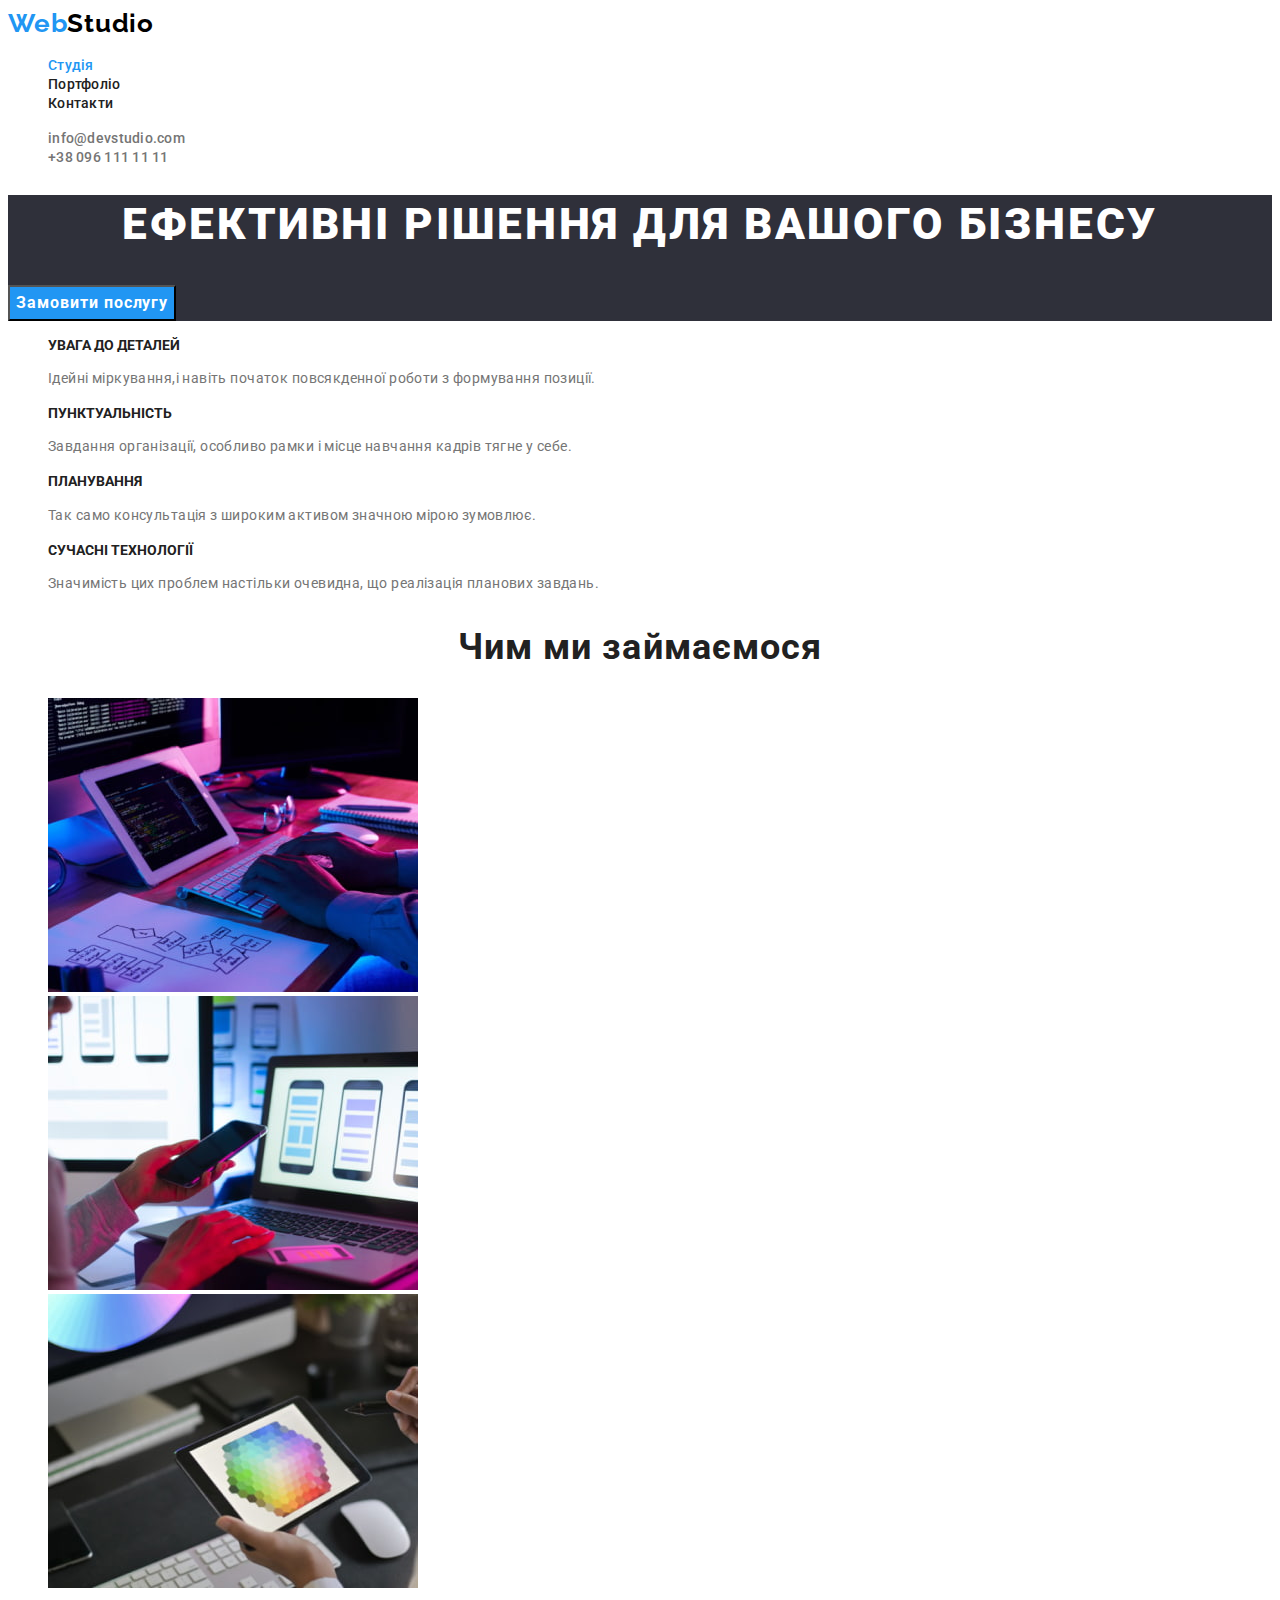
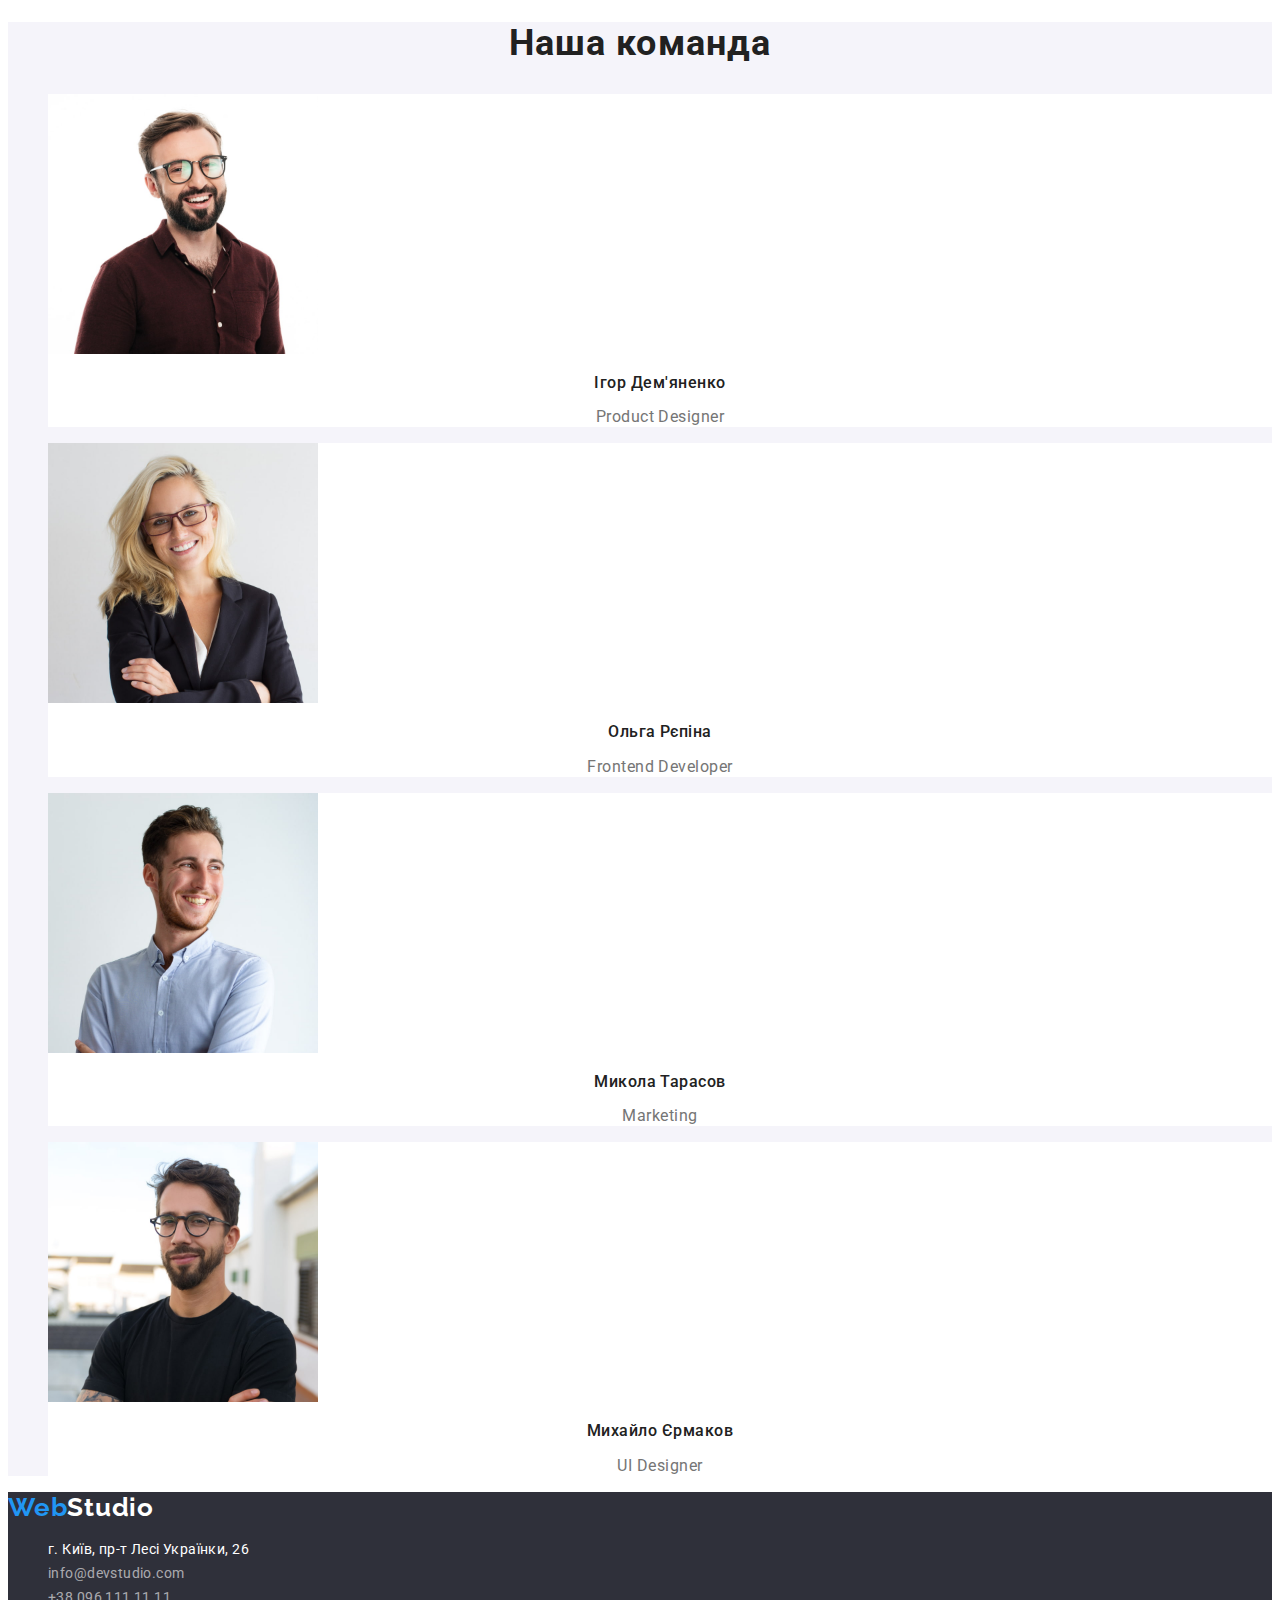
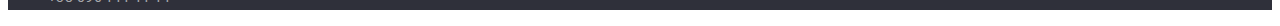
<file: index.html>
<!DOCTYPE html>
<html lang="uk">
<head>
    <meta charset="UTF-8">
    <meta http-equiv="X-UA-Compatible" content="IE=edge">
    <meta name="viewport" content="width=device-width, initial-scale=1.0">
    <link rel="preconnect" href="https://fonts.googleapis.com">
<link rel="preconnect" href="https://fonts.gstatic.com" crossorigin>
<link href="https://fonts.googleapis.com/css2?family=Raleway:wght@700&family=Roboto:wght@400;500;700;900&display=swap" rel="stylesheet">
    <link rel="stylesheet" href="css/style.css">
    <title>WebStudio</title>
</head>
<body>
  <!--site header-->
  <header>
     <nav>
         <a href="./index.html" class="logo">
            <span class="accent">Web</span>Studio
         </a>
    
         <ul class="site-nav list">
             <li><a href="./index.html" class="link current">Студія</a></li>
             <li><a href="portfolio.html" class="link">Портфоліо</a></li>
             <li><a href="" class="link">Контакти</a></li>
         </ul>  
     </nav> 
     <ul class="auth-nav list">
         <li><a href="mailto:info@devstudio.com" class="link">info@devstudio.com</a></li>
         <li><a href="tel:+380961111111" class="link">+38 096 111 11 11</a></li>
     </ul>
  </header> 
  <!--main content-->
  <main>
     <!--order a service-->
     <section class="hero">
         <h1 class="hero-title">ефективні рішення для вашого бізнесу</h1>
         <button type="button" class="button">Замовити послугу</button>
     </section>
     <!--company benefits-->
     <section class="section">
         <h2 class="section-title visually-hidden">переваги компанії</h2>
         <ul class="feature-list list">
             <li>
                 <h3 class="title">увага до деталей</h3>
                 <p class="text">
                     Ідейні міркування,і навіть початок повсякденної роботи з формування позиції.
                 </p>
             </li>
             <li>
                <h3 class="title">пунктуальність</h3>
                <p class="text">
                    Завдання організації, особливо рамки і місце навчання кадрів тягне у себе.
                </p>
             </li>
             <li>
                <h3 class="title">планування</h3>
                <p class="text">
                    Так само консультація з широким активом значною мірою зумовлює.
                </p>
             </li>
             <li>
                <h3 class="title">сучасні технології</h3>
                <p class="text">
                    Значимість цих проблем настільки очевидна, що реалізація планових завдань.
                </p>
             </li>
         </ul>
     </section>
     <!--direction of work-->
     <section class="section">
         <h2 class="section-title">Чим ми займаємося</h2>
         <ul class="list">
             <li><img src="img/box1.jpg" alt="фото розмітки" width="370"></li>
             <li><img src="img/box2.jpg" alt="мобільний додаток" width="370"></li>
             <li><img src="img/box3.jpg" alt="графіка" width="370"></li>
         </ul>
     </section>
     <!--our team-->
     <section class="section inner">
        <h2 class="section-title">Наша команда</h2>
        <ul class="work-list list">
            <li class="item">
                <img src="img/img.jpg" alt="Ігор Дем'яненко" width="270">
                <h3 class="title">Ігор Дем'яненко</h3>
                <p class="text">Product Designer</p>
            </li>
            <li class="item">
                <img src="img/img1.jpg" alt="Ольга Рєпіна" width="270">
                <h3 class="title">Ольга Рєпіна</h3>
                <p class="text">Frontend Developer</p>
            </li>
            <li class="item">
                <img src="img/img2.jpg" alt="Микола Тарасов" width="270">
                <h3 class="title">Микола Тарасов</h3>
                <p class="text">Marketing</p>
            </li>
            <li class="item">
                <img src="img/img3.jpg" alt="Михайло Єрмаков" width="270">
                <h3 class="title">Михайло Єрмаков</h3>
                <p class="text">UI Designer</p>
            </li>
        </ul>
     </section>
  </main>
  <!--site footer-->
  <footer class="footer">
     <a href="./index.html" class="logo"><span class="accent">Web</span>Studio</a>
     <address class="box">
        <ul class="address">
            <li><a href="https://goo.gl/maps/CPtrU1FHBa2aNyZL9" target="_blank" rel="noopener noreferrer nofollow" class="title link">г. Київ, пр-т Лесі
                Українки, 26</a></li>
            <li><a href="mailto:info@devstudio.com" class="link">info@devstudio.com</a></li>
            <li><a href="tel:+380961111111" class="link">+38 096 111 11 11</a></li>
        </ul>
     </address>   
  </footer>
</body>
</html>
</file>
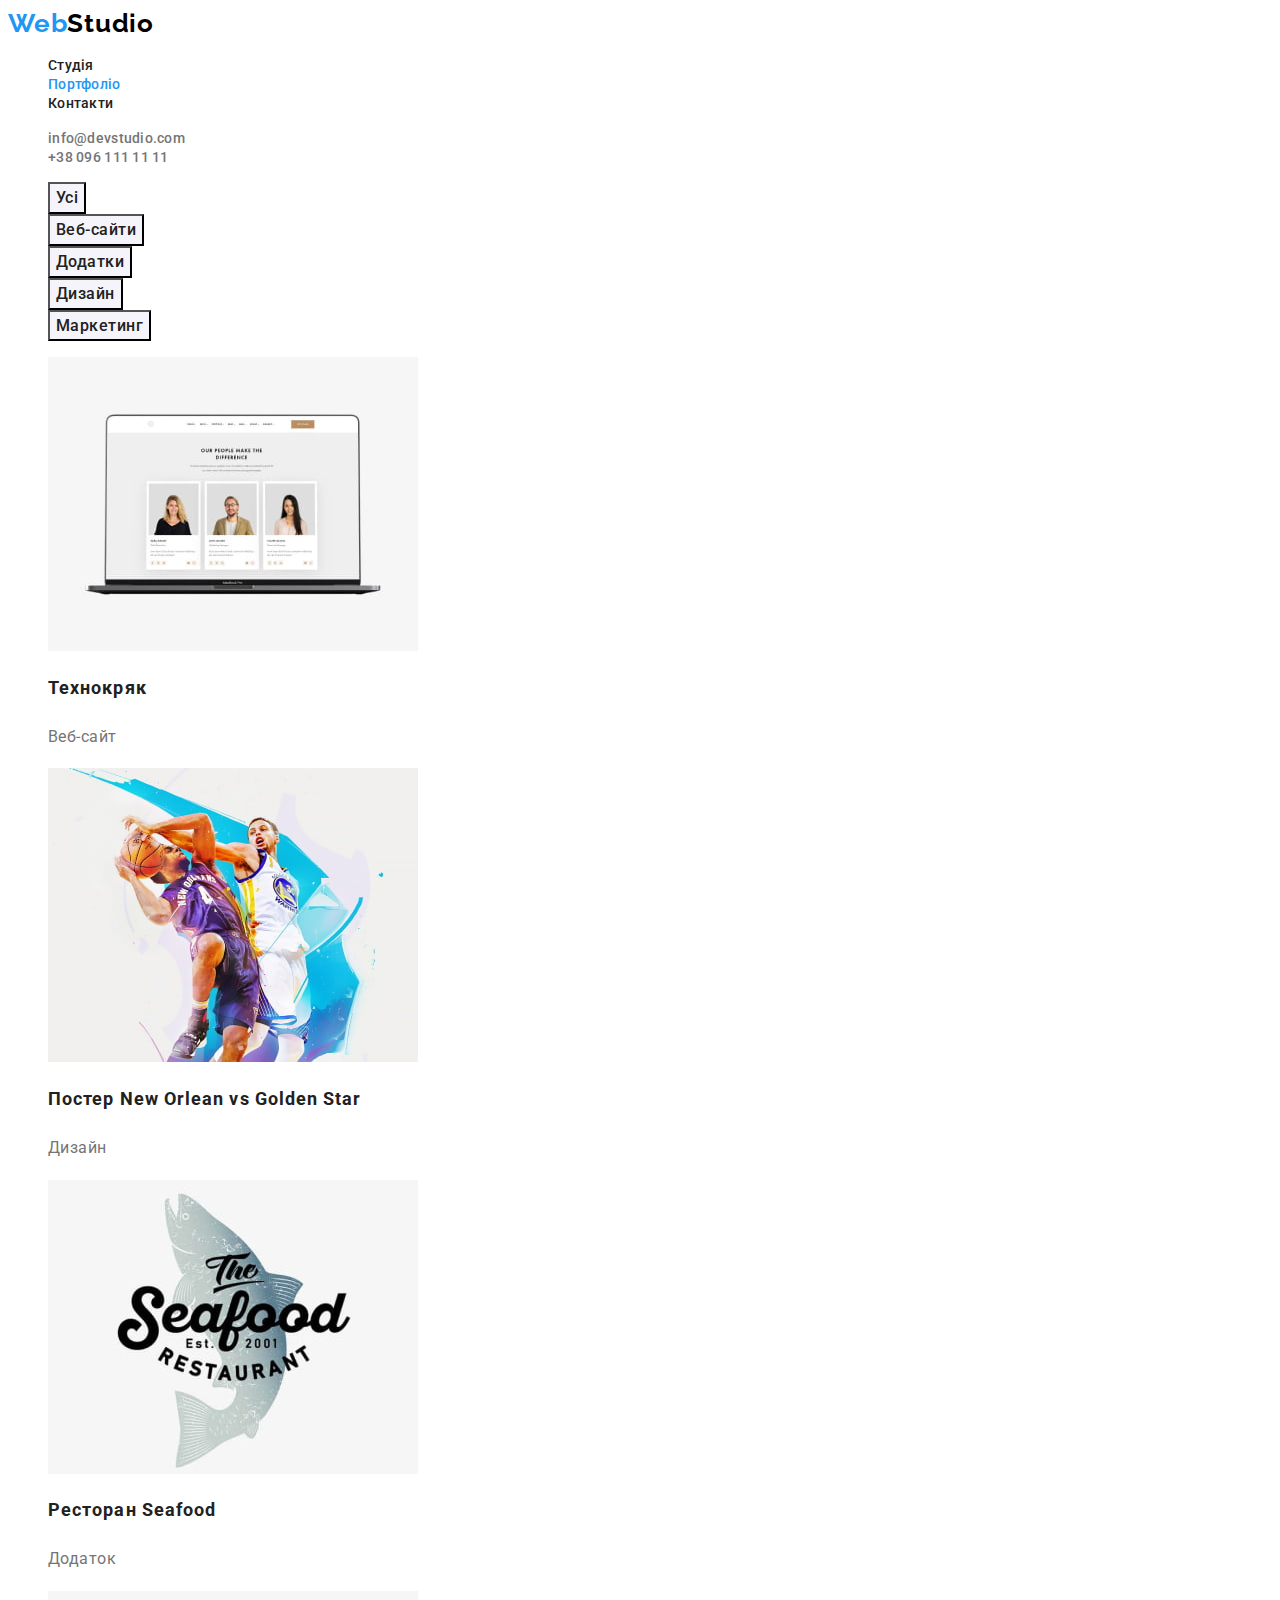
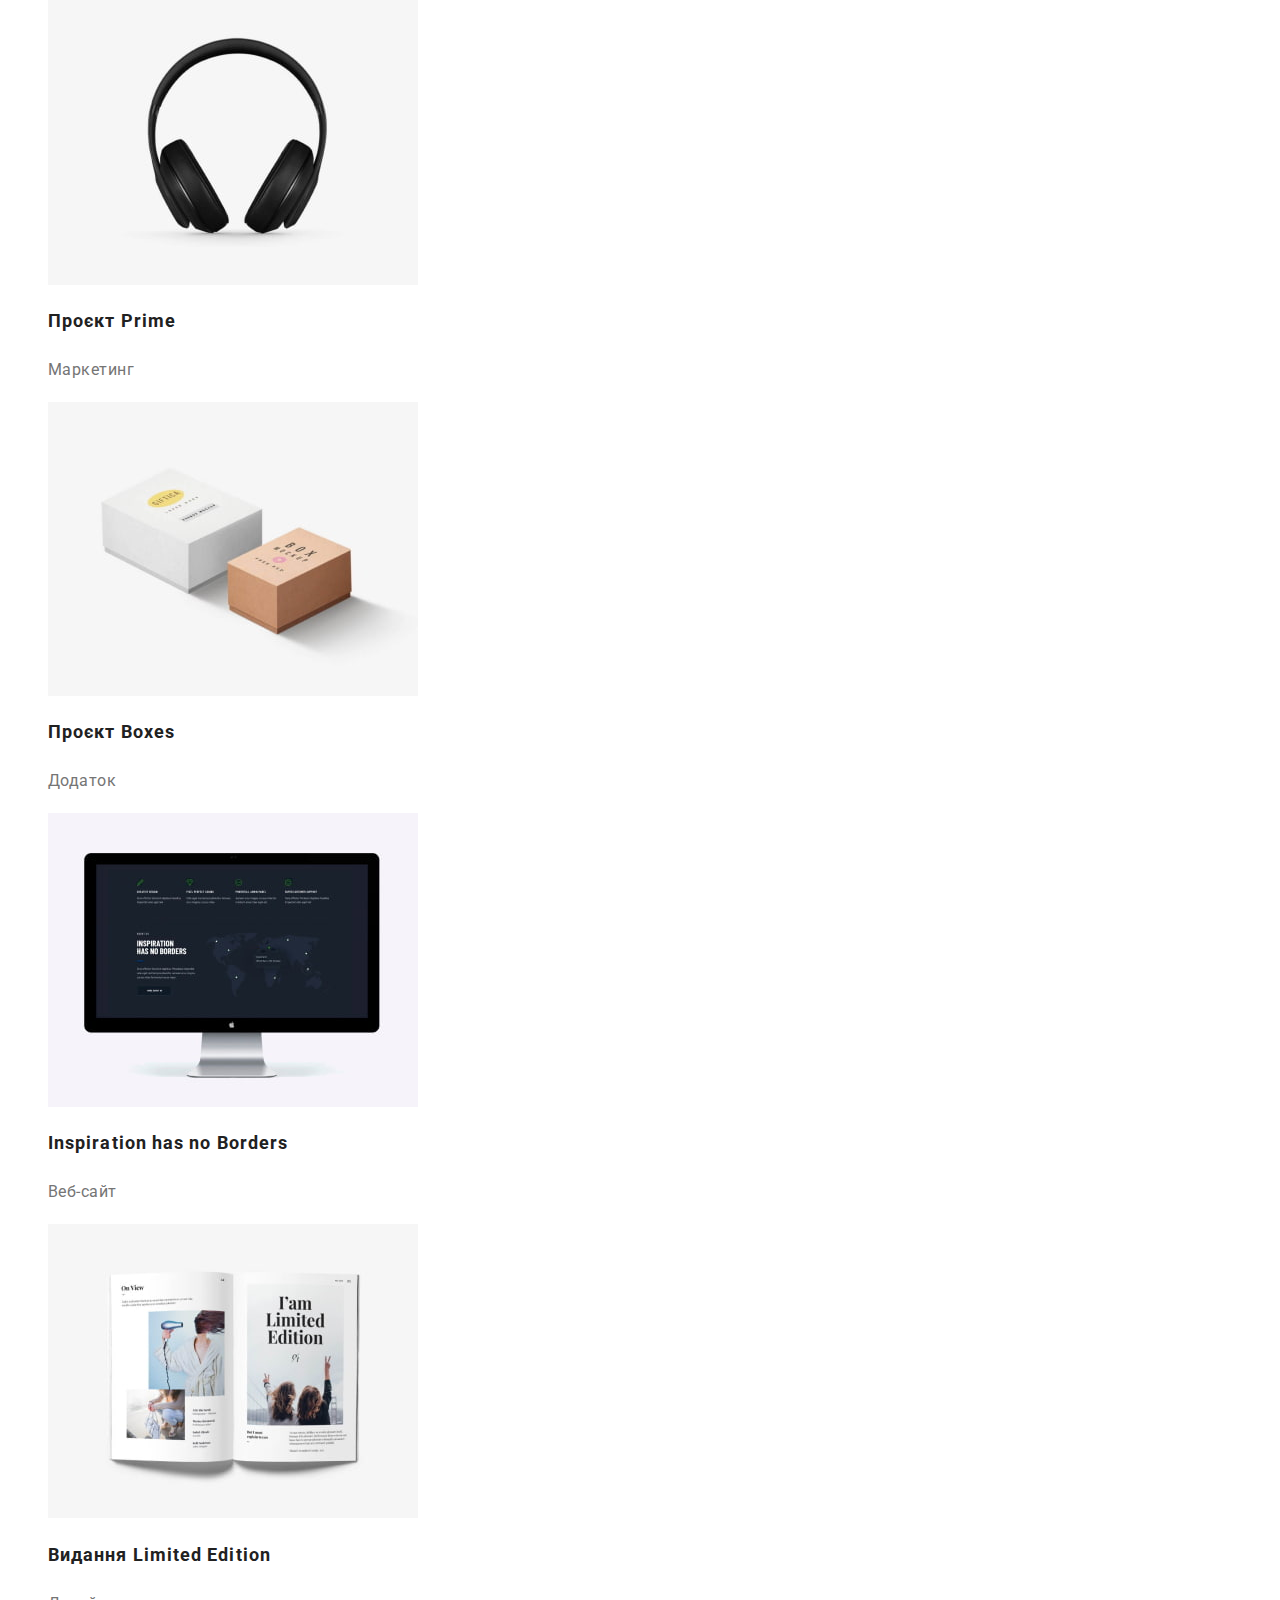
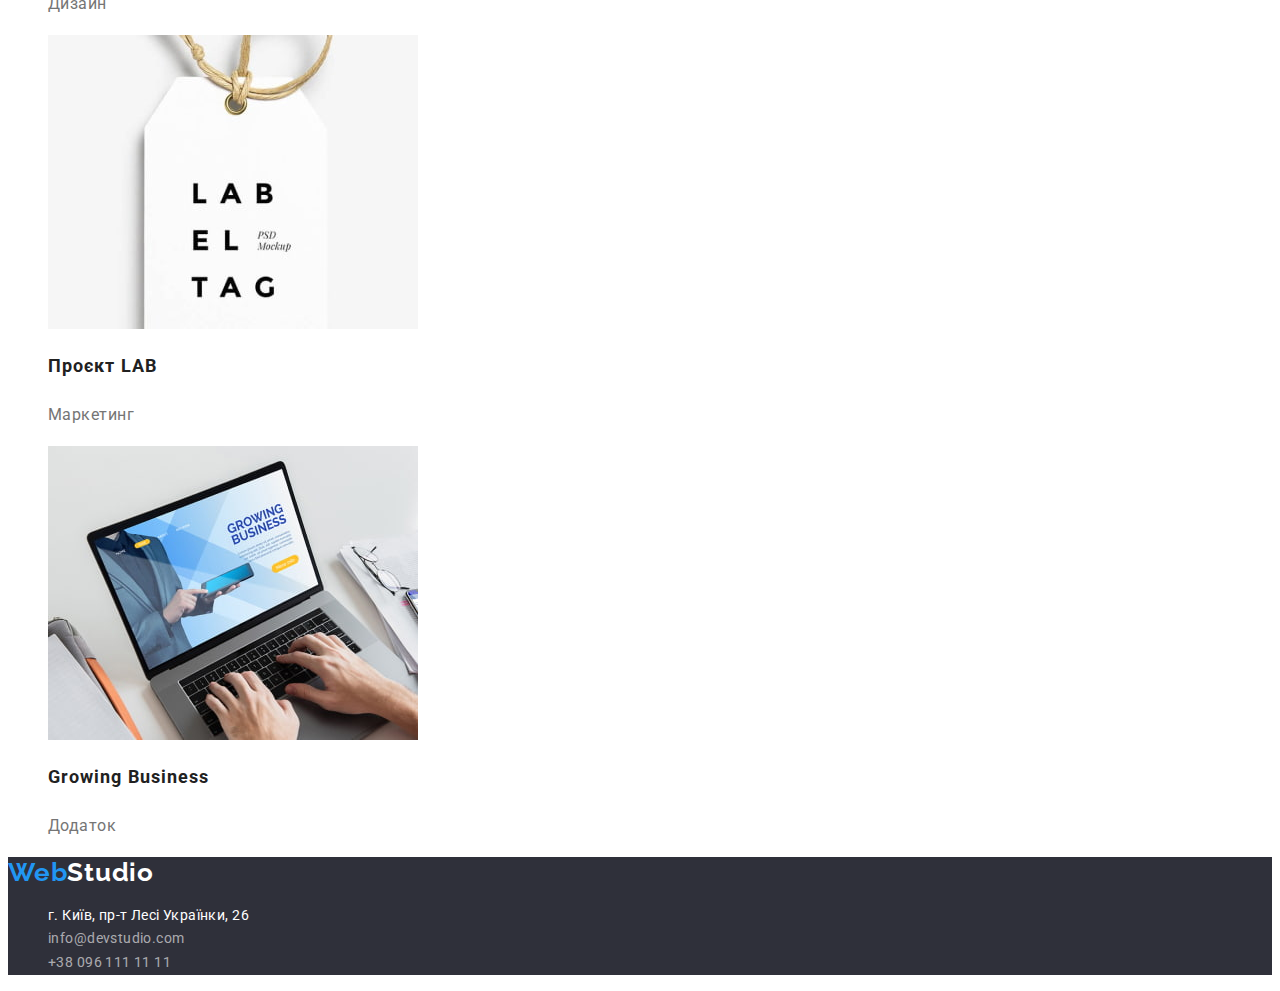
<file: portfolio.html>
<!DOCTYPE html>
<html lang="uk">
<head>
    <meta charset="UTF-8">
    <meta http-equiv="X-UA-Compatible" content="IE=edge">
    <meta name="viewport" content="width=device-width, initial-scale=1.0">
    <link rel="preconnect" href="https://fonts.googleapis.com">
<link rel="preconnect" href="https://fonts.gstatic.com" crossorigin>
<link href="https://fonts.googleapis.com/css2?family=Raleway:wght@700&family=Roboto:wght@400;500;700;900&display=swap" rel="stylesheet">
    <link rel="stylesheet" href="css/style.css">
    <title>Portfolio</title>
</head>
<body>
     <!--site header-->
     <header>
        <nav>
            <a href="./index.html" class="logo">
                <span class="accent">Web</span>Studio
            </a>
       
            <ul class="site-nav list">
                <li><a href="./index.html" class="link">Студія</a></li>
                <li><a href="" class="link current">Портфоліо</a></li>
                <li><a href="" class="link">Контакти</a></li>
            </ul>  
        </nav> 
        <ul class="auth-nav list">
            <li><a href="mailto:info@devstudio.com" class="link">info@devstudio.com</a></li>
            <li><a href="tel:+380961111111" class="link">+38 096 111 11 11</a></li>
        </ul>
     </header> 
 <!--portfolio-->
 <main>
    <section>
     <h1 class="visually-hidden">портфоліо</h1>
     <ul class="list">
         <li><button type="button" class="button">Усі</button></li>
         <li><button type="button" class="button">Веб-сайти</button></li>
         <li><button type="button" class="button">Додатки</button></li>
         <li><button type="button" class="button">Дизайн</button></li>
         <li><button type="button" class="button">Маркетинг</button></li>
     </ul>
     <ul class="works list">
         <li class="item">
            <a href="#" class="items">
             <img src="img/imgp1.jpeg" alt="Технокряк" width="370">
             <h2 class="title">Технокряк</h2>
             <p class="text">Веб-сайт</p>
            </a> 
         </li>
         <li class="item">
            <a href="#" class="items">
             <img src="img/imgp2.jpeg" alt="Постер New Orlean vs Golden Star" width="370">
             <h2 class="title">Постер New Orlean vs Golden Star</h2>
             <p class="text">Дизайн</p>
            </a> 
         </li>
         <li class="item">
            <a href="#" class="items">
             <img src="img/imgp3.jpeg" alt="Ресторан Seafood" width="370">
             <h2 class="title">Ресторан Seafood</h2>
             <p class="text">Додаток</p>
            </a>  
         </li>
         <li class="item">
            <a href="#" class="items">
             <img src="img/imgp4.jpeg" alt="Проєкт Prime" width="370">
             <h2 class="title">Проєкт Prime</h2>
             <p class="text">Маркетинг</p>
            </a> 
         </li>
         <li class="item">
            <a href="#" class="items">
             <img src="img/imgp5.jpeg" alt="Проєкт Boxes" width="370">
             <h2 class="title">Проєкт Boxes</h2>
             <p class="text">Додаток</p>
            </a> 
         </li>
         <li class="item">
            <a href="#" class="items">
             <img src="img/imgp6.jpeg" alt="Inspiration has no Borders" width="370">
             <h2 class="title">Inspiration has no Borders</h2>
             <p class="text">Веб-сайт</p>
            </a> 
         </li>
         <li class="item">
            <a href="#" class="items">
             <img src="img/imgp7.jpeg" alt="Видання Limited Edition" width="370">
             <h2 class="title">Видання Limited Edition</h2>
             <p class="text">Дизайн</p>
            </a> 
         </li>
         <li class="item">
            <a href="#" class="items">
             <img src="img/imgp8.jpeg" alt="Проєкт LAB" width="370">
             <h2 class="title">Проєкт LAB</h2>
             <p class="text">Маркетинг</p>
            </a> 
         </li>
         <li class="item">
            <a href="#" class="items">
             <img src="img/imgp9.jpeg" alt="Growing Business" width="370">
             <h2 class="title">Growing Business</h2>
             <p class="text">Додаток</p>
            </a> 
         </li>
     </ul>
    </section>
 </main>
 <footer class="footer">
    <a href="./index.html" class="logo"><span class="accent">Web</span>Studio</a>
    <address class="box">
       <ul class="address">
           <li><a href="https://goo.gl/maps/CPtrU1FHBa2aNyZL9" target="_blank" rel="noopener noreferrer nofollow" class="title link">г. Київ, пр-т Лесі
               Українки, 26</a></li>
           <li><a href="mailto:info@devstudio.com" class="link">info@devstudio.com</a></li>
           <li><a href="tel:+380961111111" class="link">+38 096 111 11 11</a></li>
       </ul>
    </address>   
 </footer>
</body>
</html>
</file>
<file: css/style.css>
:root {
    --primary-text-color: #212121;
    --title-text-collor: #757575;
    --title-hero-color: #2F303A;
    --primary-white-color: #FFFFFF;
    --akcent-color: #2196F3;
    --logo-color: #000000;
    --section-color: #F5F4FA;
    --adress-link-color: rgba(255, 255, 255, 0.6);
    --active-button-color: #188CE8;
}

body {
    background-color: var(--primary-white-color);
    font-family: 'Roboto', sans-serif;
    color: var(--primary-text-color);
}

.list {
    list-style: none;
}

/* Logo */

.logo {
    color: var(--logo-color);
    font-family: 'Raleway', sans-serif; 

    font-weight: 700;
    font-size: 26px;
    line-height: 1.19;
    letter-spacing: 0.03em;
    text-decoration: none;
}
.accent {
    color: var(--akcent-color);
}

/* site nav */

.site-nav .link {
    color: var(--primary-text-color);

    font-weight: 500;
    font-size: 14px;
    line-height: 1.14;
    letter-spacing: 0.02em;
    text-decoration: none;
}

.site-nav .link:hover,
.site-nav .link:focus {
    color: var(--akcent-color);
}

.site-nav .current {
    color: var(--akcent-color);
}

.auth-nav .link {
    color: var(--title-text-collor);
    
    font-weight: 500;
    font-size: 14px;
    line-height: 1.14;
    letter-spacing: 0.02em;
    text-decoration: none;
}

.auth-nav .link:hover,
.auth-nav .link:focus {
    color: var(--akcent-color);
}  


/* Hero */

.hero {
    background-color: var(--title-hero-color);
}
.hero-title {
    color: var(--primary-white-color);

    font-weight: 900;
    font-size: 44px;
    line-height: 1.36;
    text-align: center;
    letter-spacing: 0.06em;
    text-transform: uppercase;
}

/* Section */ 
.inner {
    background-color: var(--section-color);
}

.section-title {
    color: var(--primary-text-color);
    
    font-style: normal;
    font-weight: 700;
    font-size: 36px;
    line-height: 1.17;
    text-align: center;
    letter-spacing: 0.03em;
}

.visually-hidden {
    position: absolute;
     white-space: nowrap;
     width: 1px;
     height: 1px;
     overflow: hidden;
     border: 0;
     padding: 0;
     clip: rect(0 0 0 0);
     clip-path: inset(50%);
     margin: -1px;
   }

/* Features */

.feature-list .title {
    color: var(--primary-text-color);

    font-weight: 700;
    font-size: 14px;
    line-height: 1.17;
    text-transform: uppercase;
}

.feature-list .text {
    color: var(--title-text-collor);

    font-size: 14px;
    line-height: 1.71;
    letter-spacing: 0.03em;
}

/* Work */

.work-list .title {
    color: var(--primary-text-color);

    font-weight: 500;
    font-size: 16px;
    line-height: 1.17;
    text-align: center;
    letter-spacing: 0.03em;
}

.work-list .text {
    color: var(--title-text-collor);

    font-size: 16px;
    line-height: 1.17;
    text-align: center;
    letter-spacing: 0.03em;
}

.work-list .item {
    background-color: var(--primary-white-color);
}


/* Button */

.button {
    color: var(--primary-white-color);
    background-color: var(--akcent-color);

    font-family: inherit;
    cursor: pointer;
    font-weight: 700;
    font-size: 16px;
    line-height: 1.88;
    display: flex;
    align-items: center;
    text-align: center;
    letter-spacing: 0.06em;
}

.button:hover,
.button:focus {
    color: var(--primary-white-color);
    background-color: var(--active-button-color);
}

.list .button {
    color: var(--primary-text-color);
    background-color: var(--section-color);

    font-family: inherit;
    cursor: pointer;
    font-weight: 500;
    font-size: 16px;
    line-height: 1.62;
    text-align: center;
    letter-spacing: 0.03em;
}

.list .button:hover,
.list .button:focus {
    color: var(--primary-white-color);
    background-color: var(--akcent-color);
    }

/* Works */

.works .title {
    color: var(--primary-text-color);
    
    font-weight: 700;
    font-size: 18px;
    line-height: 2;
    letter-spacing: 0.06em;
    text-decoration: none;
}

.works .text {
    color: var(--title-text-collor);

    font-size: 16px;
    line-height: 1.88;
    letter-spacing: 0.03em;
    text-decoration: none;
}

.works .item {
    background-color: var(--primary-white-color);
}

.works .items {
    text-decoration: none; 
}

/* Footer */

.footer {
    background: var(--title-hero-color);
}

.footer .logo {
    color: var(--primary-white-color);
}

.logo .accent {
    color: var(--akcent-color);
}

.box {
    font-style: normal;
}

.address {
    list-style: none;
}

.address .link {
    color: var(--adress-link-color); 

    font-weight: 400;
    font-size: 14px;
    line-height: 1.71;
    letter-spacing: 0.03em;
    text-decoration: none;
}

.address .link:hover,
.address .link:focus {
    color: var(--akcent-color);
}  

.address .title {
    color: var(--primary-white-color);
   
    font-size: 14px;
    line-height: 1.71;
    letter-spacing: 0.03em;
    text-decoration: none;
}
</file>
